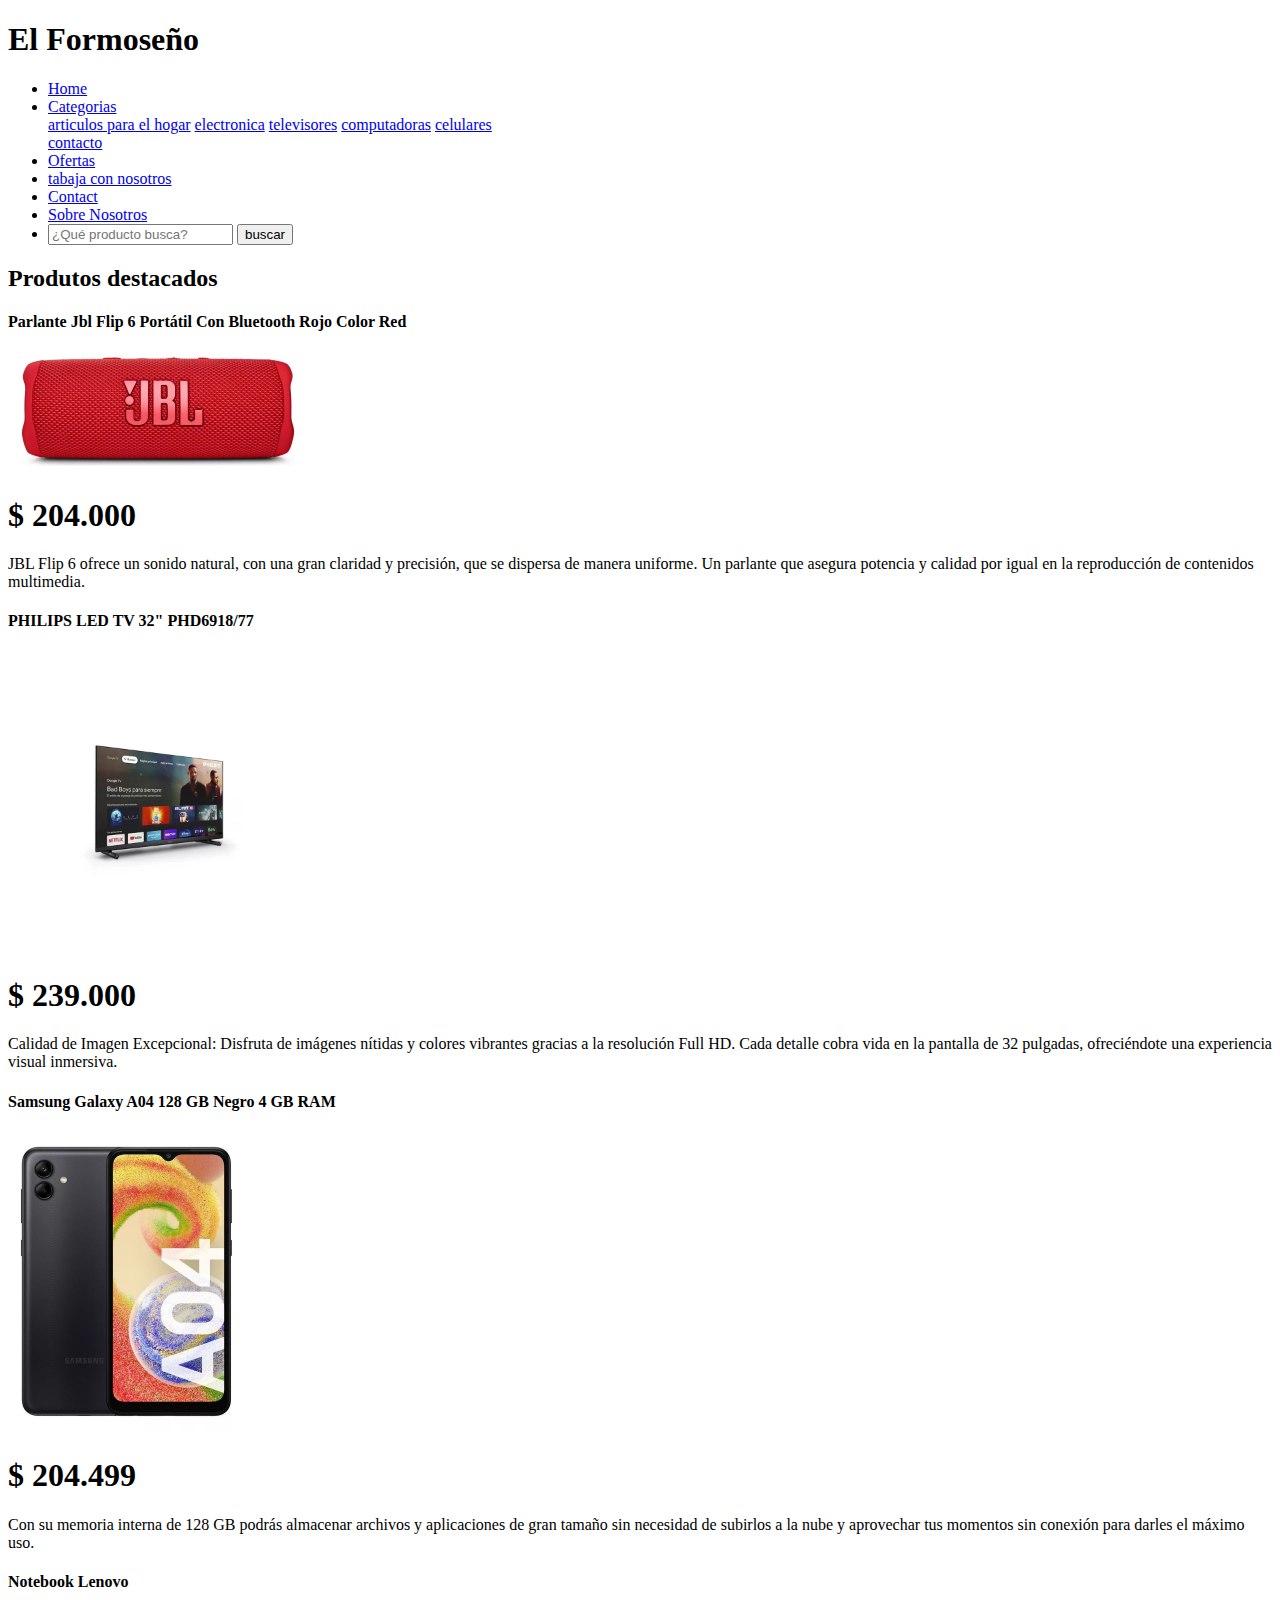
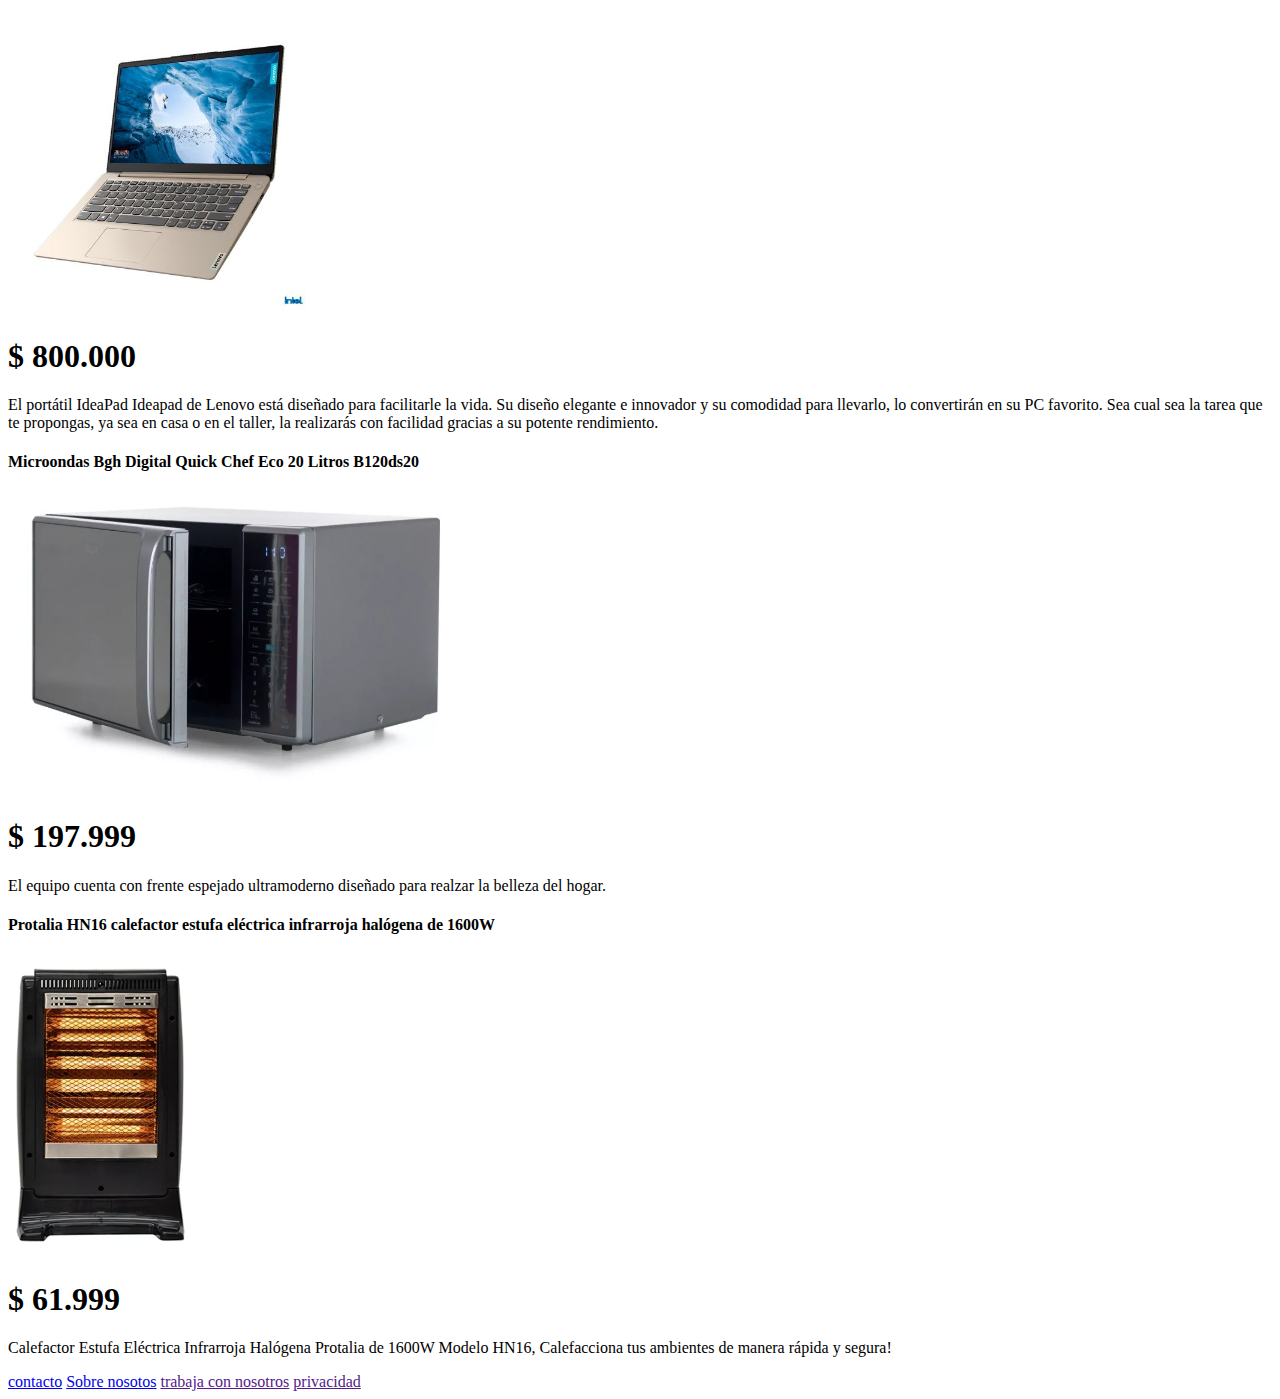
<file: index.html>
<!doctype html>
<html lang="en">
    <head>
        <title>El formoseño</title>
        <!-- Required meta tags -->
        <meta charset="utf-8" />
        <meta
            name="viewport"
            content="width=device-width, initial-scale=1, shrink-to-fit=no"
        />

        <!-- Bootstrap CSS v5.2.1 -->
        <link
            href="https://cdn.jsdelivr.net/npm/bootstrap@5.3.2/dist/css/bootstrap.min.css"
            rel="stylesheet"
            integrity="sha384-T3c6CoIi6uLrA9TneNEoa7RxnatzjcDSCmG1MXxSR1GAsXEV/Dwwykc2MPK8M2HN"
            crossorigin="anonymous"
        />
    </head>

    <body>
        <header>
           <h1>El Formoseño</h1>
           <ul
            class="nav nav-tabs"
            id="navId"
            role="tablist"
           >
            <li class="nav-item">
                <a
                    href="index.html"
                    class="nav-link active"
                    >Home</a
                >
            </li>
            <li class="nav-item dropdown">
                <a
                    class="nav-link dropdown-toggle"
                    data-bs-toggle="dropdown"
                    href="#"
                    role="button"
                    aria-haspopup="true"
                    aria-expanded="false"
                    >Categorias</a
                >
                <div class="dropdown-menu">
                    <a class="dropdown-item" href="#tab2Id">articulos para el hogar</a>
                    <a class="dropdown-item" href="#tab3Id">electronica</a>
                    <a class="dropdown-item" href="#tab4Id">televisores</a>
                    <a class="dropdown-item" href="#tab5Id">computadoras</a>
                    <a class="dropdown-item" href="#tab6Id">celulares</a>
                    <div class="dropdown-divider"></div>
                    <a class="dropdown-item" href="contact.html">contacto</a>
                    
                </div>
            </li>
            <li class="nav-item" role="presentation">
                <a href="#tab5Id" class="nav-link" data-bs-toggle="tab"
                    >Ofertas</a
                >
            </li>
            <li class="nav-item" role="presentation">
                <a href="#tab5Id" class="nav-link" data-bs-toggle="tab"
                    >tabaja con nosotros</a
                >
                <li class="nav-item" role="presentation">
                    <a href="contact.html" class="nav-link" 
                        >Contact</a
                    >

            <li class="nav-item" role="presentation">
                <a href="about.html" class="nav-link" 
                    >Sobre Nosotros</a
                >
            </li>
            <li class="nav-item">
                <form action="search">
                    <input type="search" name="buscador" id="buscador" placeholder="¿Qué producto busca?">
                    <input type="button" value="buscar">
                </form>
            </li>
           </ul>
           
           <!-- Tab panes -->
           <div class="tab-content" id="myTabContent">
            <div class="tab-pane fade show active" id="tab1Id" role="tabpanel">
                
            </div>
            <div class="tab-pane fade" id="tab2Id" role="tabpanel"></div>
            <div class="tab-pane fade" id="tab3Id" role="tabpanel"></div>
            <div class="tab-pane fade" id="tab4Id" role="tabpanel"></div>
            <div class="tab-pane fade" id="tab5Id" role="tabpanel"></div>
           </div>
           
           <!-- (Optional) - Place this js code after initializing bootstrap.min.js or bootstrap.bundle.min.js -->
           <script>
            var triggerEl = document.querySelector("#navId a");
            bootstrap.Tab.getInstance(triggerEl).show(); // Select tab by name
           </script>
            
        </header>
        <main>
            <h2>Produtos destacados</h2>
            <div
                class="container-sm"
            >
        <div class="row">
            <div class="col" 
            >
                <div class="container shadow m-2">
                    <div class="row">
                        <div class="col">
                            <h4>Parlante Jbl Flip 6 Portátil Con Bluetooth Rojo Color Red</h4>
                            <a href=""><img src="assets/img/parlante.webp" alt="" width="300px" justfied></a>
                        </div>
                        <div class="col">
                            <h1>$ 204.000</h1>
                            <p>JBL Flip 6 ofrece un sonido natural, con una gran claridad y precisión, que se dispersa de manera uniforme. Un parlante que asegura potencia y calidad por igual en la reproducción de contenidos multimedia.</p>
                        </div>
                    </div>  
                </div>

                <div class="container shadow m-2">
                    <div class="row">
                        <div class="col">
                            <h4>PHILIPS LED TV 32" PHD6918/77 </h4>
                            <a href=""><img src="assets/img/TV 32p.webp" alt="" height="300px" justfied></a>
                        </div>
                        <div class="col">
                            <h1>$ 239.000</h1>
                            <p>Calidad de Imagen Excepcional: Disfruta de imágenes nítidas y colores vibrantes gracias a la resolución Full HD. Cada detalle cobra vida en la pantalla de 32 pulgadas, ofreciéndote una experiencia visual inmersiva.</p>
                        </div>
                    </div>  
                </div>

                <div class="container shadow m-2">
                    <div class="row">
                        <div class="col">
                            <h4>Samsung Galaxy A04 128 GB Negro 4 GB RAM</h4>
                            <a href=""><img src="assets/img/celular.webp" alt="" height="300px" justfied></a>
                        </div>
                        <div class="col">
                            <h1>$ 204.499</h1>
                            <p>Con su memoria interna de 128 GB podrás almacenar archivos y aplicaciones de gran tamaño sin necesidad de subirlos a la nube y aprovechar tus momentos sin conexión para darles el máximo uso. </p>
                        </div>
                    </div>  
                </div>
            </div>
            <div class="col"
            >
            <div class="container shadow m-2">
                <div class="row">
                    <div class="col">
                        <h4>Notebook Lenovo</h4>
                        <a href=""><img src="assets/img/producto 1.jpg" alt="" height="300px" justfied></a>
                    </div>
                    <div class="col">
                        <h1>$ 800.000</h1>
                        <p>El portátil IdeaPad Ideapad de Lenovo está diseñado para facilitarle la vida. Su diseño elegante e innovador y su comodidad para llevarlo, lo convertirán en su PC favorito. Sea cual sea la tarea que te propongas, ya sea en casa o en el taller, la realizarás con facilidad gracias a su potente rendimiento.</p>
                    </div>
                </div>  
            </div>

            <div class="container shadow m-2">
                <div class="row">
                    <div class="col">
                        <h4>Microondas Bgh Digital Quick Chef Eco 20 Litros B120ds20</h4>
                        <a href=""><img src="assets/img/microondas.webp" alt="" height="300px" justfied></a>
                    </div>
                    <div class="col">
                        <h1>$ 197.999</h1>
                        <p>El equipo cuenta con frente espejado ultramoderno diseñado para realzar la belleza del hogar.</p>
                    </div>
                </div>  
            </div>

            <div class="container shadow m-2">
                <div class="row">
                    <div class="col">
                        <h4>Protalia HN16 calefactor estufa eléctrica infrarroja halógena de 1600W</h4>
                        <a href=""><img src="assets/img/estufa.webp" alt="" height="300px" justfied></a>
                    </div>
                    <div class="col">
                        <h1>$ 61.999</h1>
                        <p>Calefactor Estufa Eléctrica Infrarroja Halógena Protalia de 1600W Modelo HN16, Calefacciona tus ambientes de manera rápida y segura!
                            </p>
                    </div>
                </div>  
            </div>
            </div>
            </div>
            
            
        </main>
        <footer>
            
            <div class="container-sm d-flex justify-content-around p-4">
                <a href="contact.html">contacto</a>
                <a href="about.html">Sobre nosotos</a>
                <a href="">trabaja con nosotros</a>
                <a href="">privacidad</a>
            </div>
        </footer>
        <!-- Bootstrap JavaScript Libraries -->
        <script
            src="https://cdn.jsdelivr.net/npm/@popperjs/core@2.11.8/dist/umd/popper.min.js"
            integrity="sha384-I7E8VVD/ismYTF4hNIPjVp/Zjvgyol6VFvRkX/vR+Vc4jQkC+hVqc2pM8ODewa9r"
            crossorigin="anonymous"
        ></script>

        <script
            src="https://cdn.jsdelivr.net/npm/bootstrap@5.3.2/dist/js/bootstrap.min.js"
            integrity="sha384-BBtl+eGJRgqQAUMxJ7pMwbEyER4l1g+O15P+16Ep7Q9Q+zqX6gSbd85u4mG4QzX+"
            crossorigin="anonymous"
        ></script>
    </body>
</html>
</file>
